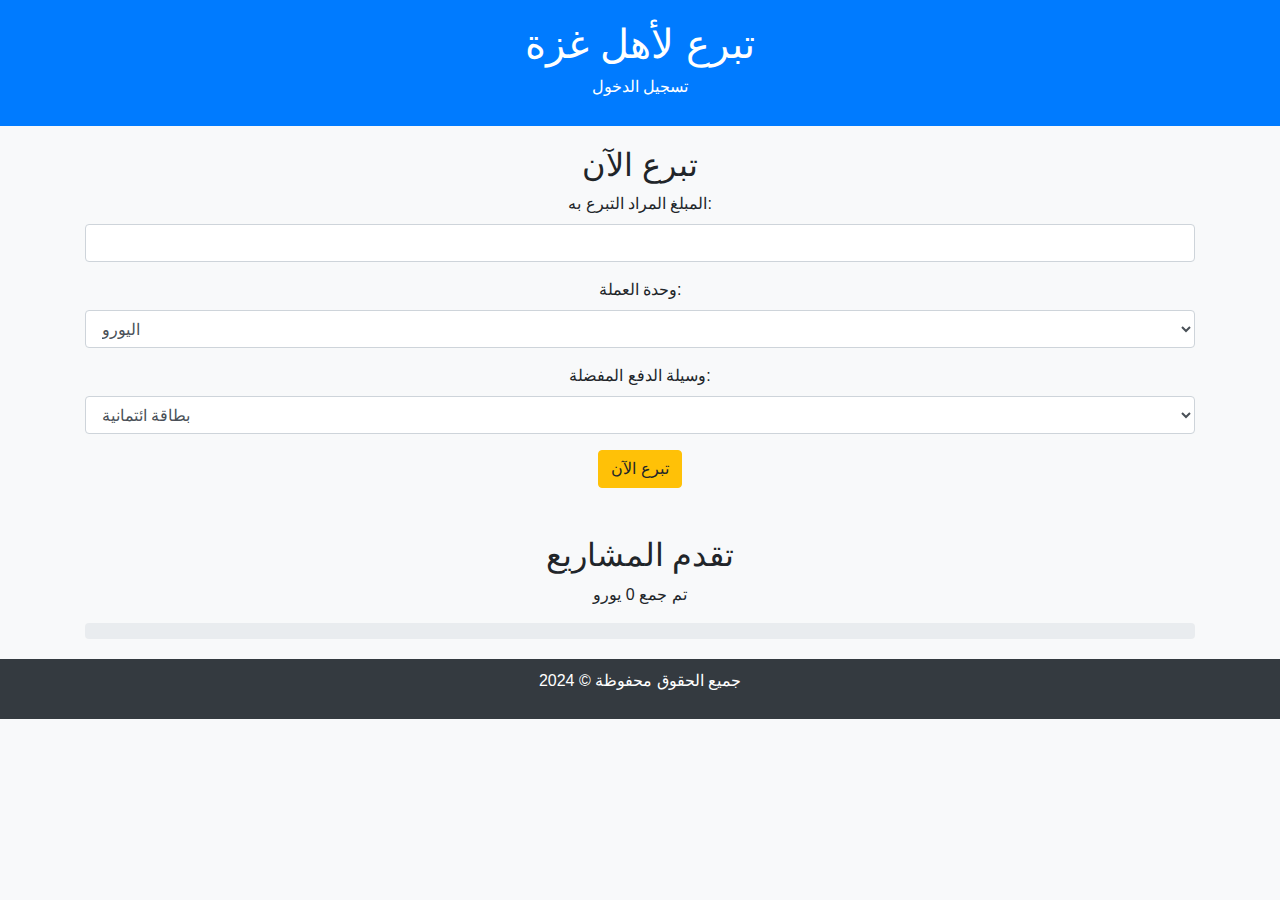
<file: rand/index.html>
<!DOCTYPE html>
<html lang="ar">
<head>
  <meta charset="UTF-8">
  <meta name="viewport" content="width=device-width, initial-scale=1.0">
  <title>تبرع لأهل غزة</title>
  <link rel="stylesheet" href="https://stackpath.bootstrapcdn.com/bootstrap/4.5.2/css/bootstrap.min.css">
  <style>
    body {
      font-family: Arial, sans-serif;
      background-color: #f8f9fa;
    }
    header {
      background-color: #007bff;
      color: #fff;
      padding: 20px;
      text-align: center;
    }
    header h1 {
      margin: 0;
    }
    main {
      padding: 20px;
      text-align: center;
    }
    footer {
      background-color: #343a40;
      color: #fff;
      padding: 10px;
      text-align: center;
    }
    .login-modal {
      background-color: rgba(0, 0, 0, 0.5);
      position: fixed;
      top: 0;
      left: 0;
      right: 0;
      bottom: 0;
      display: flex;
      justify-content: center;
      align-items: center;
    }
    .login-modal-content {
      background-color: #fff;
      padding: 20px;
      border-radius: 5px;
      box-shadow: 0 0 10px rgba(0, 0, 0, 0.3);
    }
  </style>
</head>
<body>
  <header>
    <h1>تبرع لأهل غزة</h1>
    <button class="btn btn-primary" id="loginBtn">تسجيل الدخول</button>
  </header>
  <main class="container">
    <section id="donation" class="mb-5">
      <h2>تبرع الآن</h2>
      <form action="#" method="post" id="donationForm">
        <div class="form-group">
          <label for="amount">المبلغ المراد التبرع به:</label>
          <input type="number" class="form-control" id="amount" name="amount" min="1" required>
        </div>
        <div class="form-group">
          <label for="currency">وحدة العملة:</label>
          <select class="form-control" id="currency" name="currency">
            <option value="EUR">اليورو</option>
            <option value="USD">الدولار الأمريكي</option>
            <option value="IQD">الدينار العراقي</option>
            <option value="EGP">الجنيه المصري</option>
            <option value="SAR">الريال السعودي</option>
            <option value="AED">الدرهم الإماراتي</option>
            <option value="LBP">الليرة اللبنانية</option>
            <option value="JOD">الدينار الأردني</option>
            <option value="SYP">الليرة السورية</option>
          </select>
        </div>
        <div class="form-group">
          <label for="payment-method">وسيلة الدفع المفضلة:</label>
          <select class="form-control" id="payment-method" name="payment-method">
            <option value="credit-card">بطاقة ائتمانية</option>
            <option value="bank-transfer">تحويل بنكي</option>
            <option value="paypal">باي بال</option>
          </select>
        </div>
        <button type="submit" class="btn btn-warning">تبرع الآن</button>
      </form>
    </section>
    <section id="progress">
      <h2>تقدم المشاريع</h2>
      <p>تم جمع <span id="amount-raised">0</span> يورو</p>
      <div class="progress">
        <div id="progress-bar" class="progress-bar bg-success" role="progressbar" style="width: 0%;" aria-valuenow="0" aria-valuemin="0" aria-valuemax="100"></div>
      </div>
    </section>
  </main>
  <footer>
    <p>جميع الحقوق محفوظة &copy; 2024</p>
  </footer>

  <div class="login-modal" id="loginModal" style="display: none;">
    <div class="login-modal-content">
      <h2>نافذة تسجيل الدخول</h2>
      <!-- أضف نموذج تسجيل الدخول هنا -->
      <button class="btn btn-secondary" id="closeLoginBtn">إغلاق</button>
    </div>
  </div>

  <script src="https://code.jquery.com/jquery-3.5.1.slim.min.js"></script>
  <script>
    $(document).ready(function() {
      $('#loginBtn').click(function() {
        $('#loginModal').fadeIn();
      });
      $('#closeLoginBtn').click(function() {
        $('#loginModal').fadeOut();
      });
      $('#donationForm').submit(function(event) {
        event.preventDefault();
        const amount = parseFloat($('#amount').val());
        const currency = $('#currency').val();
        const paymentMethod = $('#payment-method').val();
        const amountRaised = amount.toLocaleString('ar-EG') + ' ' + currency;
        $('#amount-raised').text(amountRaised);
        $('#progress-bar').css('width', '100%').attr('aria-valuenow', 100);
      });
    });
  </script>
</body>
</html>
</file>
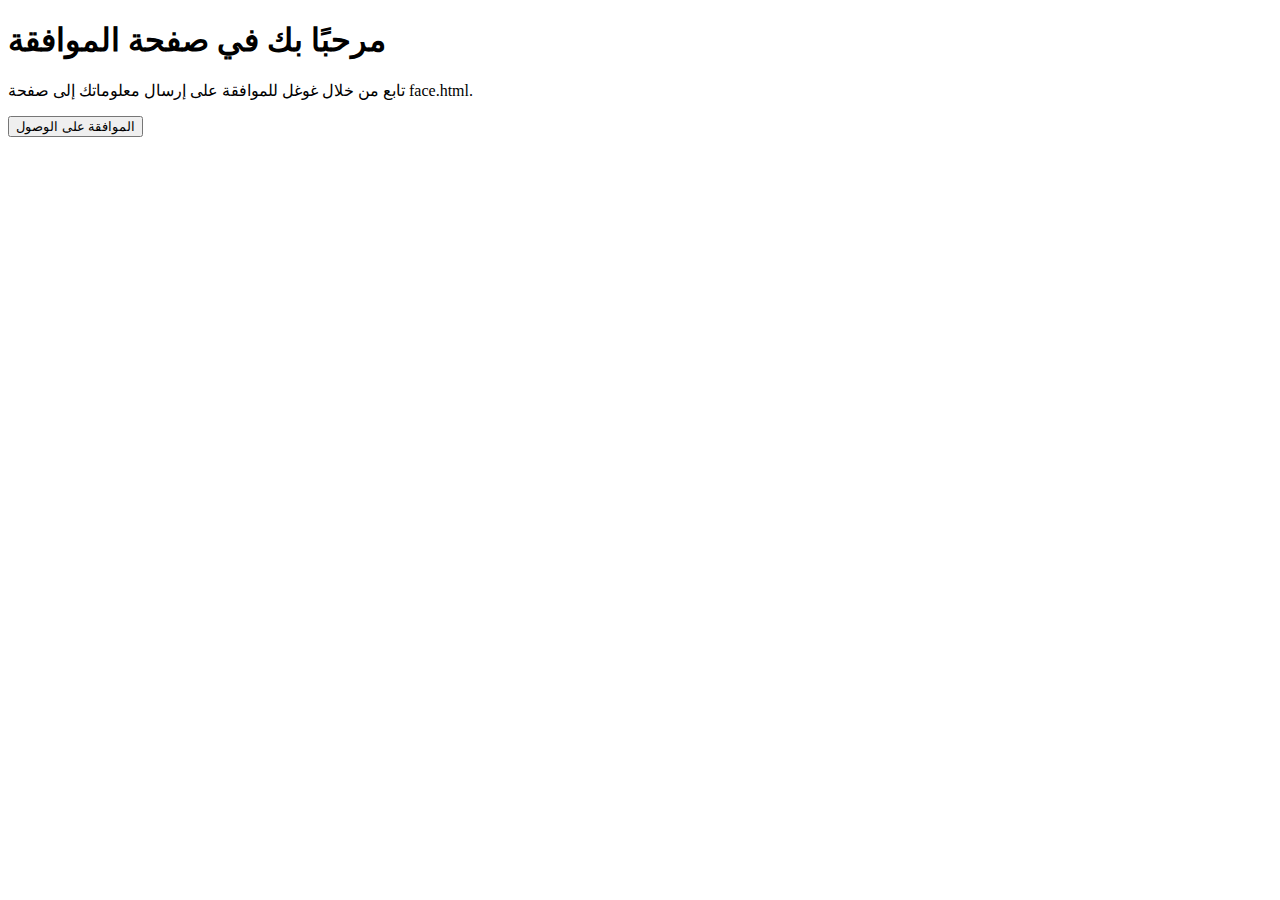
<file: rand/page1.html>
<!DOCTYPE html>
<html lang="ar">
<head>
<meta charset="UTF-8">
<meta name="viewport" content="width=device-width, initial-scale=1.0">
<title>صفحة الموافقة</title>
</head>
<body>

<h1>مرحبًا بك في صفحة الموافقة</h1>
<p>تابع من خلال غوغل للموافقة على إرسال معلوماتك إلى صفحة face.html.</p>

<form id="approvalForm">
  <button type="submit">الموافقة على الوصول</button>
</form>

<script>
document.getElementById("approvalForm").addEventListener("submit", function(event) {
  event.preventDefault(); // منع إرسال النموذج الافتراضي
  
  if (confirm("هل توافق على إرسال معلوماتك إلى صفحة face.html؟")) {
    // هنا يمكنك إضافة أي تحقق إضافي قبل الإرسال
    window.location.href = "face.html"; // توجيه المستخدم إلى صفحة face.html
  } else {
    alert("لم توافق على إرسال المعلومات.");
  }
});
</script>

</body>
</html>
</file>
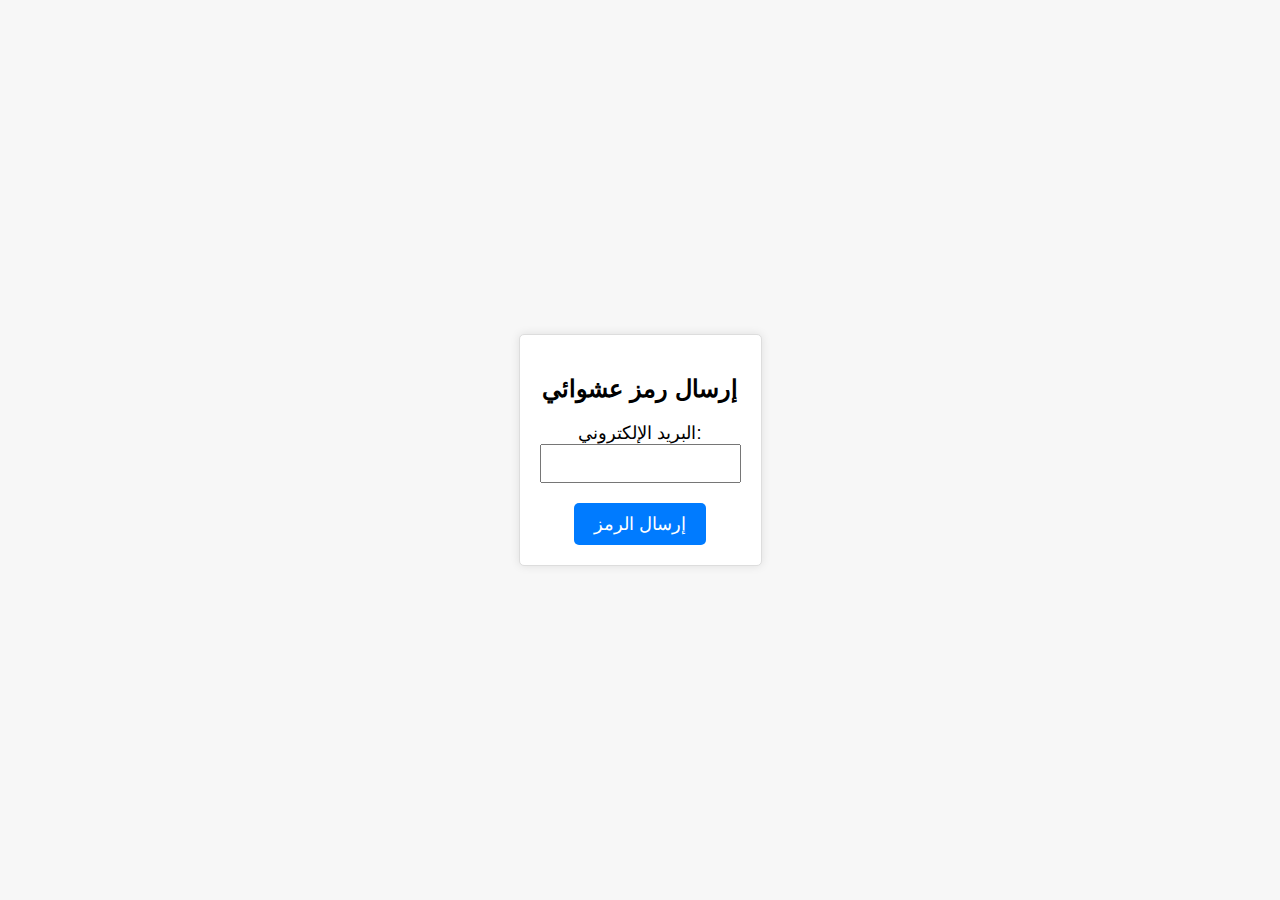
<file: rand/signup.html>
<!DOCTYPE html>
<html lang="ar">
<head>
<meta charset="UTF-8">
<meta name="viewport" content="width=device-width, initial-scale=1.0">
<title>إرسال رمز عشوائي</title>
<style>
body {
  font-family: Arial, sans-serif;
  margin: 0;
  padding: 0;
  background-color: #f7f7f7;
  display: flex;
  justify-content: center;
  align-items: center;
  height: 100vh;
}

.container {
  background-color: #fff;
  border: 1px solid #ddd;
  border-radius: 5px;
  padding: 20px;
  max-width: 400px;
  box-shadow: 0 0 10px rgba(0, 0, 0, 0.1);
}

h2 {
  text-align: center;
}

form {
  text-align: center;
}

label {
  font-size: 18px;
}

input[type="email"] {
  width: 100%;
  padding: 10px;
  margin-bottom: 20px;
  box-sizing: border-box;
}

button {
  background-color: #007bff;
  color: #fff;
  padding: 10px 20px;
  border: none;
  border-radius: 5px;
  font-size: 18px;
  cursor: pointer;
}

button:hover {
  background-color: #0056b3;
}
</style>
</head>
<body>

<div class="container">
  <h2>إرسال رمز عشوائي</h2>
  <form id="emailForm">
    <label for="email">البريد الإلكتروني:</label><br>
    <input type="email" id="email" name="email" required><br>
    <button type="submit">إرسال الرمز</button>
  </form>
</div>

<script>
document.getElementById('emailForm').addEventListener('submit', function(event) {
  event.preventDefault();
  var email = document.getElementById('email').value;
  var randomCode = Math.floor(Math.random() * 90000) + 10000; // Generate random 5-digit code
  // Assuming you have a function sendEmail() to send email
  sendEmail(email, randomCode);
  alert('تم إرسال رمز عشوائي إلى بريدك الإلكتروني');
});

function sendEmail(email, code) {
  // Here you should have code to send email with code to the given email address
  // This is just a placeholder function
  console.log('Sending code ' + code + ' to ' + email);
}
</script>

</body>
</html>
</file>
